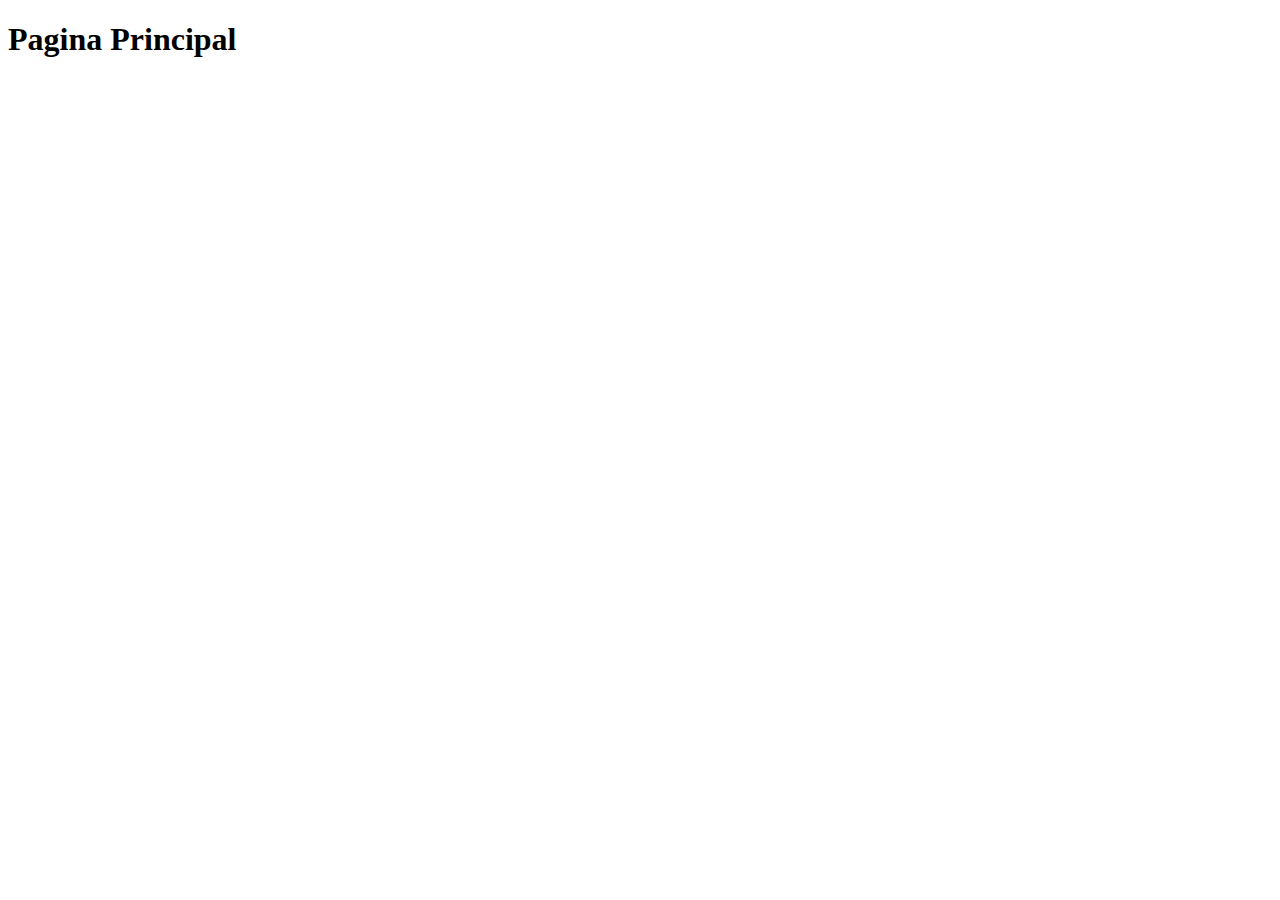
<file: main.html>
<!DOCTYPE html>
<html lang="en">
<head>
    <meta charset="UTF-8">
    <meta http-equiv="X-UA-Compatible" content="IE=edge">
    <meta name="viewport" content="width=device-width, initial-scale=no">
    <title>Página Principal</title>
</head>
<body>
    <h1 class="principal">Pagina Principal</h1>
    
</body>
</html>
</file>
